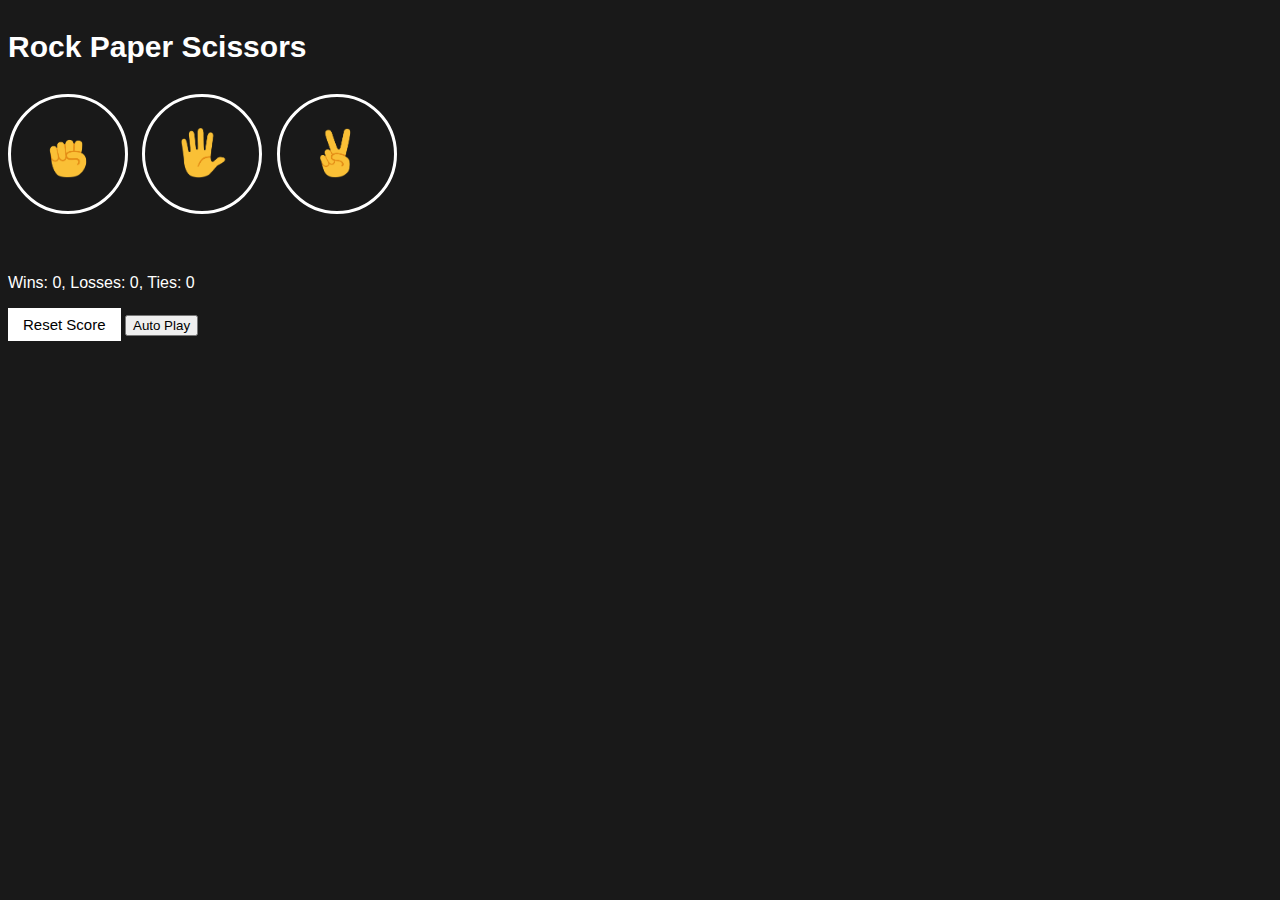
<file: index.html>
<!DOCTYPE html>
<html>
  <head>
    <title>
      Rock Paper Scissors
    </title>
    <link rel="stylesheet" href="styles/rock-paper-scissor.css">
  </head>

  <body>
    <p class="title">Rock Paper Scissors</p>
    <button class="move-button js-rock-button" >
      <img class="move-icon" src="images/rock-emoji.png"></button>

    <button class="move-button js-paper-button">
      <img class="move-icon" src="images/paper-emoji.png"></button>

    <button class="move-button js-scissors-button">
      <img class="move-icon" src="images/scissors-emoji.png"></button>

    <p class="result result-css"></p>

    <p class="js-moves"></p>

    <p class="js-score score"></p>

    <button class="reset-score-button js-reset-score-button">Reset Score</button>

    <button class="auto-play-button js-auto-play-button"> Auto Play</button>

    <script src="scripts/rock-paper-scissors.js"></script>
  </body>
</html>
</file>
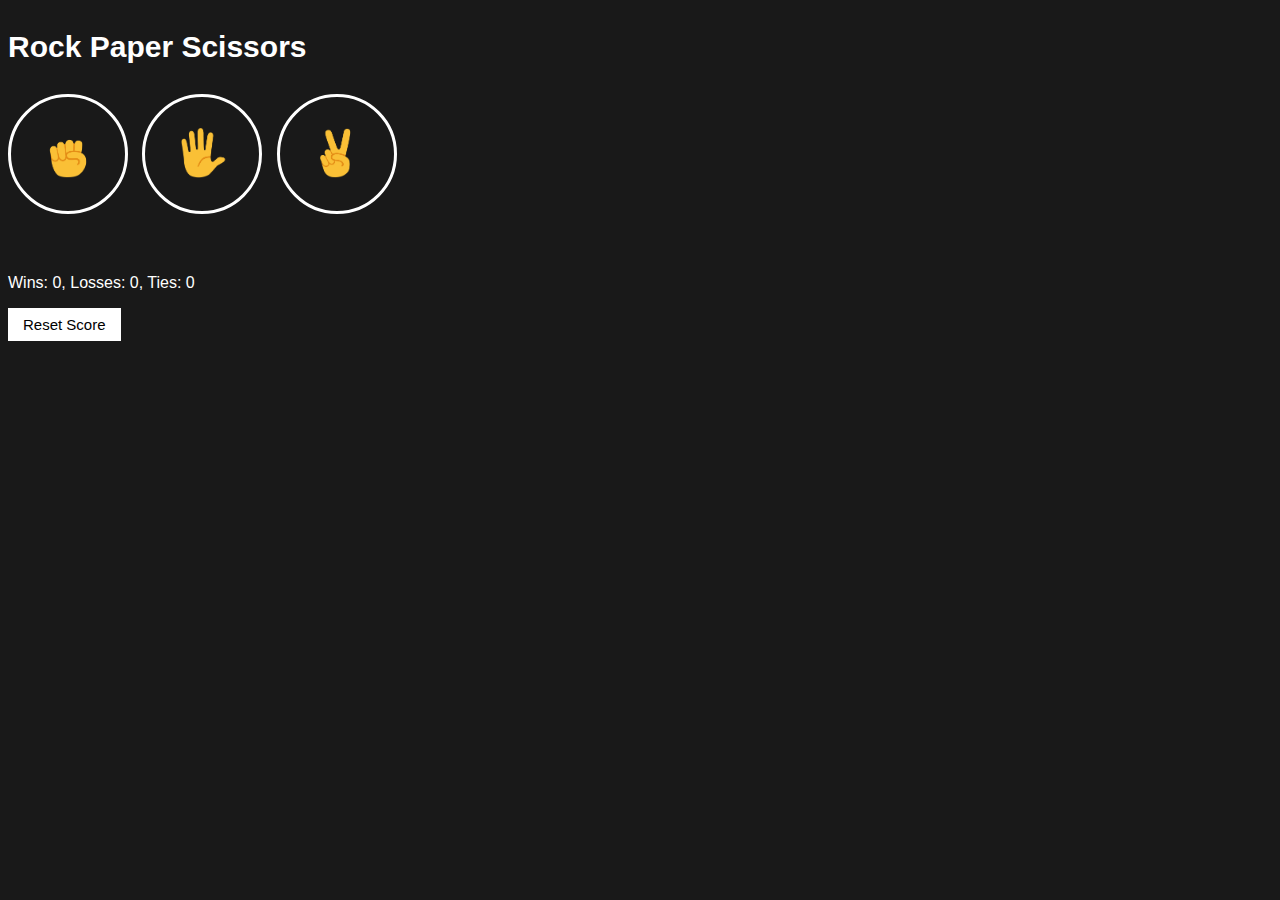
<file: rock-paper-scissor.html>
<!DOCTYPE html>
<html>
  <head>
    <title>
      Rock Paper Scissors
    </title>
    <link rel="stylesheet" href="styles/rock-paper-scissor.css">
  </head>

  <body>
    <p class="title">Rock Paper Scissors</p>
    <button onclick="
        playGame('rock');
    "class="move-button" >
    <img class="move-icon" src="images/rock-emoji.png"></button>

    <button onclick="
        playGame('paper');
    "class="move-button"><img class="move-icon" src="images/paper-emoji.png"></button>

    <button onclick="
        playGame('scissors');
    "class="move-button"><img class="move-icon" src="images/scissors-emoji.png"></button>

    <p class="result result-css"></p>

    <p class="js-moves"></p>

    <p class="js-score score"></p>

    <button onclick="
        score.loses = 0;
        score.wins = 0;
        score.ties = 0;
        localStorage.removeItem('score');
        updateScore();
    " class="reset-score-button">Reset Score</button>

    <script src="scripts/rock-paper-scissors.js"></script>
  </body>
</html>
</file>
<file: styles/rock-paper-scissor.css>
body {
    background-color: rgb(25, 25, 25);
    color: white;
    font-family: Arial;
}

.title{
    font-size: 30px;
    font-weight: bold;
}

.move-icon {
    height: 50px;
}

.move-button {
    background-color: transparent;
    border: 3px solid white;
    width: 120px;
    height: 120px;
    border-radius: 60px;
    margin-right: 10px;
    cursor: pointer;
}

.result-css {
    font-size: 25px;
    font-weight: bold;
    margin-top: 50px;

}

.score {
    margin-top: 60px;
}

.reset-score-button {
    background-color: white;
    border: none;
    font-size: 15px;
    padding: 8px 15px;
    cursor: pointer;
}
</file>
